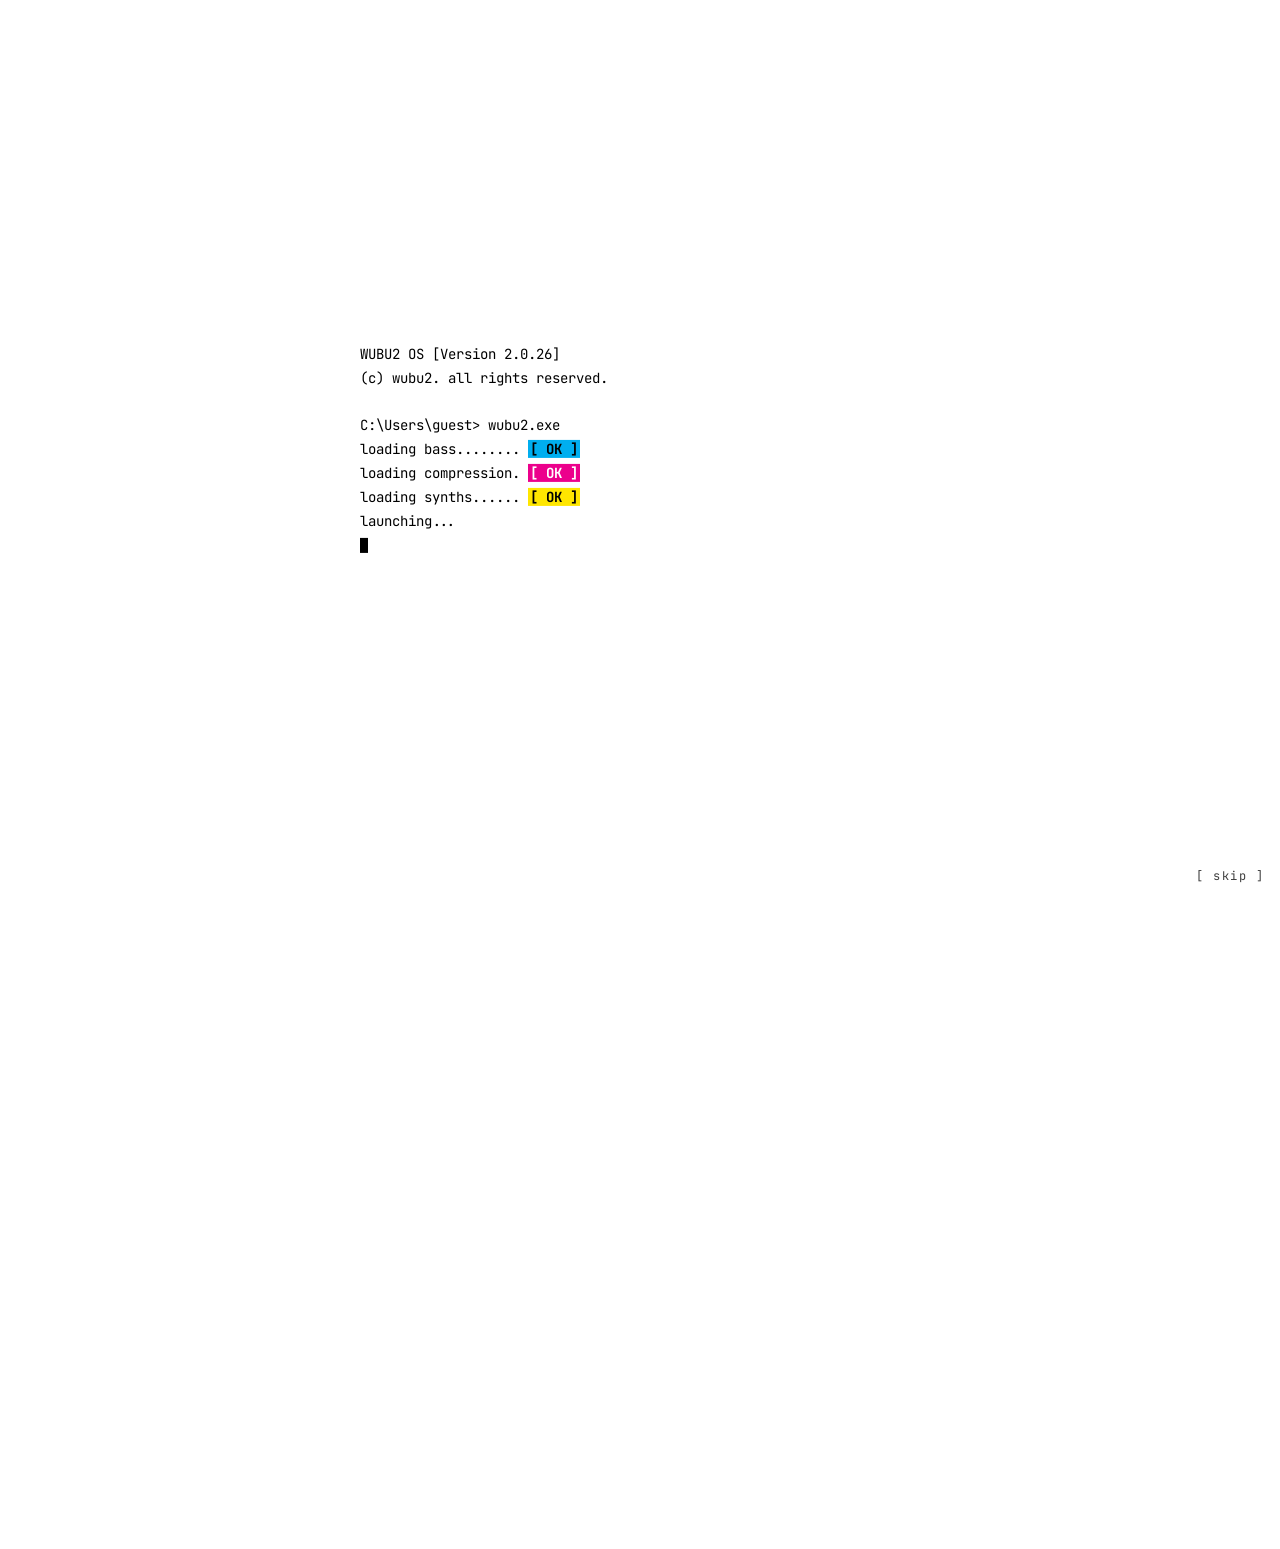
<file: index.html>
<!doctype html>
<html lang="en">
<head>
  <meta charset="utf-8">
  <meta name="viewport" content="width=device-width, initial-scale=1">
  <title>wubu2 // listen</title>
  <meta name="description" content="wubu2: music, streams and free packs.">
  <meta property="og:title" content="wubu2">
  <meta property="og:description" content="Hyperpop // IDM // Electronic from the UK.">
  <meta property="og:image" content="https://wubu2.me/assets/og-qr.jpg">
  <meta property="og:image:width" content="1200">
  <meta property="og:image:height" content="1200">
  <meta name="twitter:card" content="summary_large_image">
  <link rel="preconnect" href="https://fonts.googleapis.com">
  <link rel="preconnect" href="https://fonts.gstatic.com" crossorigin>
  <link href="https://fonts.googleapis.com/css2?family=Doto:wght@800&family=JetBrains+Mono:wght@400;700&display=swap" rel="stylesheet">
  <link rel="stylesheet" href="assets/style.css?v=22">
  <link rel="icon" href="assets/icon.png">
  <script>try{if(!sessionStorage.getItem("wubu2-booted")&&!matchMedia("(prefers-reduced-motion: reduce)").matches)document.documentElement.classList.add("booting")}catch(e){}</script>
</head>
<body>
  <canvas id="field" aria-hidden="true"></canvas>

  <div class="hud" aria-hidden="true">
    <span class="tl">SYS://WUBU2 v1.0</span>
    <span class="tr" id="hud-xy">X<b>0000</b> Y<b>0000</b></span>
    <span class="bl">C M Y K</span>
    <span class="br" id="hud-clock"></span>
  </div>

  <div class="ui">
    <nav class="top">
      <a href="index.html#listen" aria-current="page">Listen</a>
      <a href="free.html">Free stuff</a>
      <a href="about.html">About</a>
    </nav>

    <main>
      <section class="hero">
        <!-- LOGO: chrome render + live ASCII version (hover to reveal chrome) -->
        <div class="logo-wrap" id="logo">
          <img class="logo-img" src="assets/logo.webp?v=22" alt="wubu2" width="1000" height="832">
          <canvas class="logo-ascii" aria-hidden="true"></canvas>
        </div>
        <p class="tagline"><span data-type>welcome</span> <span class="cursor"></span></p>
      </section>

      <section class="win" id="listen" style="margin-top:48px">
        <div class="win-bar"><span>~/listen</span><span class="dots"><i></i><i></i><i></i></span></div>
        <div class="win-body">
          <p class="prompt" data-type>stream --all</p>
          <!-- STREAM LINKS (add YouTube Music here when it exists) -->
          <ul class="links" style="margin-top:10px">
            <li><a href="https://open.spotify.com/artist/0ZLpC4V1oYTazp7W3BVv4q" target="_blank" rel="noopener"><span>Spotify</span><span class="k">01 <span class="arrow">-&gt;</span></span></a></li>
            <li><a href="https://music.apple.com/gb/artist/wubu2/6814840714" target="_blank" rel="noopener"><span>Apple Music</span><span class="k">02 <span class="arrow">-&gt;</span></span></a></li>
            <li><a href="https://soundcloud.com/wubu2" target="_blank" rel="noopener"><span>SoundCloud</span><span class="k">03 <span class="arrow">-&gt;</span></span></a></li>
            <li><a href="https://wubu2.bandcamp.com/" target="_blank" rel="noopener"><span>Bandcamp</span><span class="k">04 <span class="arrow">-&gt;</span></span></a></li>
            <li><a href="https://www.deezer.com/us/artist/417757672" target="_blank" rel="noopener"><span>Deezer</span><span class="k">05 <span class="arrow">-&gt;</span></span></a></li>
          </ul>
          <p class="prompt" style="margin-top:22px">play --top</p>
          <iframe class="embed" title="wubu2 on Spotify" src="https://open.spotify.com/embed/artist/0ZLpC4V1oYTazp7W3BVv4q?theme=0" height="352" loading="lazy" allow="autoplay; clipboard-write; encrypted-media; fullscreen; picture-in-picture"></iframe>
        </div>
      </section>

      <p class="prompt" style="text-align:center">free packs, no email required: <a href="free.html" style="color:var(--m)">./free</a> <span class="cursor"></span></p>
    </main>

    <footer class="socials">
      <span class="lbl">socials:</span>
      <a href="https://www.instagram.com/_wubu2/" target="_blank" rel="noopener">Instagram</a>
      <a href="https://www.youtube.com/@wubu2" target="_blank" rel="noopener">YouTube</a>
    </footer>
  </div>

  <script src="assets/main.js?v=22"></script>
</body>
</html>
</file>
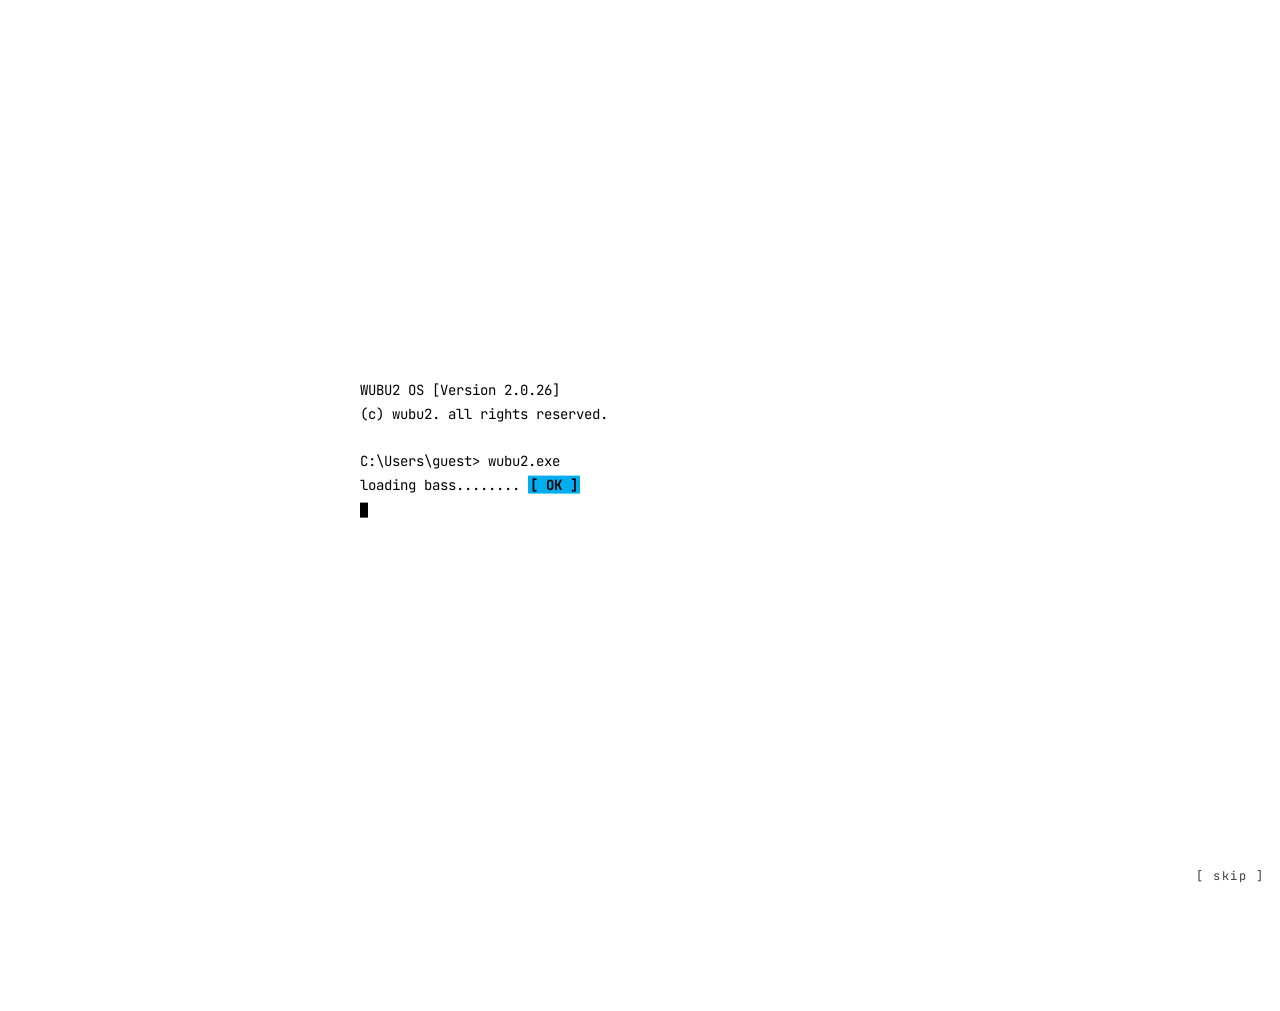
<file: about.html>
<!doctype html>
<html lang="en">
<head>
  <meta charset="utf-8">
  <meta name="viewport" content="width=device-width, initial-scale=1">
  <title>wubu2 // about</title>
  <meta name="description" content="About wubu2.">
  <meta property="og:title" content="wubu2">
  <meta property="og:description" content="Hyperpop // IDM // Electronic from the UK.">
  <meta property="og:image" content="https://wubu2.me/assets/og-qr.jpg">
  <meta property="og:image:width" content="1200">
  <meta property="og:image:height" content="1200">
  <meta name="twitter:card" content="summary_large_image">
  <link rel="preconnect" href="https://fonts.googleapis.com">
  <link rel="preconnect" href="https://fonts.gstatic.com" crossorigin>
  <link href="https://fonts.googleapis.com/css2?family=Doto:wght@800&family=JetBrains+Mono:wght@400;700&display=swap" rel="stylesheet">
  <link rel="stylesheet" href="assets/style.css?v=22">
  <link rel="icon" href="assets/icon.png">
  <script>try{if(!sessionStorage.getItem("wubu2-booted")&&!matchMedia("(prefers-reduced-motion: reduce)").matches)document.documentElement.classList.add("booting")}catch(e){}</script>
</head>
<body>
  <canvas id="field" aria-hidden="true"></canvas>

  <div class="hud" aria-hidden="true">
    <span class="tl">SYS://WUBU2/about</span>
    <span class="tr" id="hud-xy">X<b>0000</b> Y<b>0000</b></span>
    <span class="bl">C M Y K</span>
    <span class="br" id="hud-clock"></span>
  </div>

  <div class="ui">
    <nav class="top">
      <a href="index.html#listen">Listen</a>
      <a href="free.html">Free stuff</a>
      <a href="about.html" aria-current="page">About</a>
    </nav>

    <main>
      <h1 data-type>ABOUT</h1>
      <p class="prompt" style="margin-bottom:28px">cat bio.txt</p>

      <section class="win bio">
        <div class="win-bar"><span>~/bio.txt</span><span class="dots"><i></i><i></i><i></i></span></div>
        <div class="win-body">
          <img class="portrait" src="assets/wubu2.webp?v=22" alt="wubu2, rendered in ASCII characters on a cyan background" width="1000" height="1000">
          <p>wubu2 is an electronic music project from the United Kingdom. They mix hyperpop, IDM and other electronic genres into a blender and chug it every morning they wake up.</p>
          <dl class="kv" style="margin-top:22px">
            <dt>location</dt><dd>United Kingdom</dd>
            <dt>genre</dt><dd>hyperpop // IDM // electronic</dd>
            <dt>contents</dt><dd>bass // compression // synths</dd>
          </dl>
        </div>
      </section>
    </main>

    <footer class="socials">
      <span class="lbl">socials:</span>
      <a href="https://www.instagram.com/_wubu2/" target="_blank" rel="noopener">Instagram</a>
      <a href="https://www.youtube.com/@wubu2" target="_blank" rel="noopener">YouTube</a>
    </footer>
  </div>

  <script src="assets/main.js?v=22"></script>
</body>
</html>
</file>
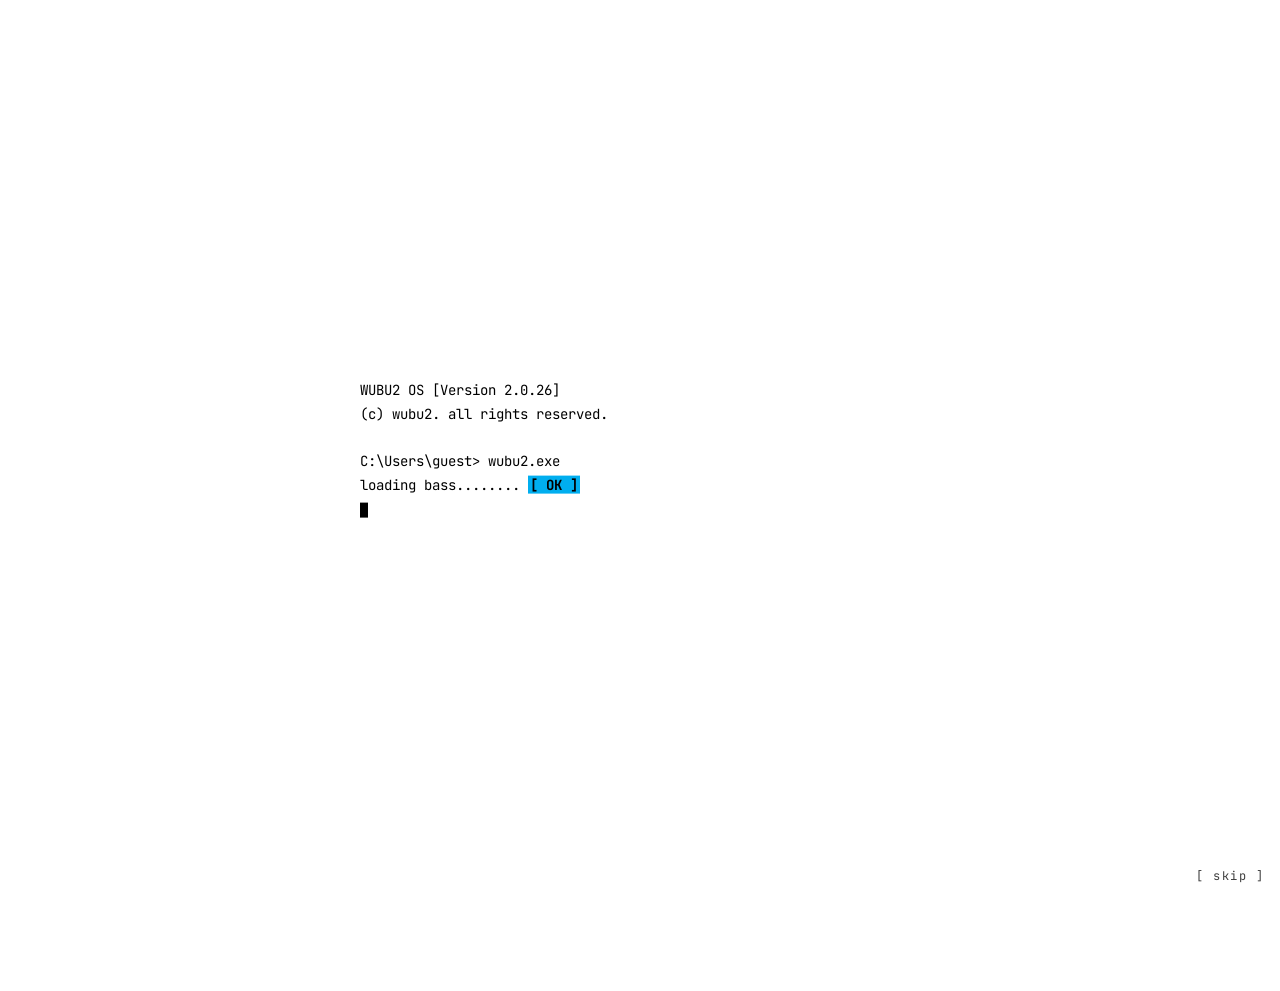
<file: free.html>
<!doctype html>
<html lang="en">
<head>
  <meta charset="utf-8">
  <meta name="viewport" content="width=device-width, initial-scale=1">
  <title>wubu2 // free stuff</title>
  <meta name="description" content="Free sample packs and presets from wubu2. No email required.">
  <meta property="og:title" content="wubu2">
  <meta property="og:description" content="Hyperpop // IDM // Electronic from the UK.">
  <meta property="og:image" content="https://wubu2.me/assets/og-qr.jpg">
  <meta property="og:image:width" content="1200">
  <meta property="og:image:height" content="1200">
  <meta name="twitter:card" content="summary_large_image">
  <link rel="preconnect" href="https://fonts.googleapis.com">
  <link rel="preconnect" href="https://fonts.gstatic.com" crossorigin>
  <link href="https://fonts.googleapis.com/css2?family=Doto:wght@800&family=JetBrains+Mono:wght@400;700&display=swap" rel="stylesheet">
  <link rel="stylesheet" href="assets/style.css?v=22">
  <link rel="icon" href="assets/icon.png">
  <script>try{if(!sessionStorage.getItem("wubu2-booted")&&!matchMedia("(prefers-reduced-motion: reduce)").matches)document.documentElement.classList.add("booting")}catch(e){}</script>
</head>
<body>
  <canvas id="field" aria-hidden="true"></canvas>

  <div class="hud" aria-hidden="true">
    <span class="tl">SYS://WUBU2/free</span>
    <span class="tr" id="hud-xy">X<b>0000</b> Y<b>0000</b></span>
    <span class="bl">C M Y K</span>
    <span class="br" id="hud-clock"></span>
  </div>

  <div class="ui">
    <nav class="top">
      <a href="index.html#listen">Listen</a>
      <a href="free.html" aria-current="page">Free stuff</a>
      <a href="about.html">About</a>
    </nav>

    <main>
      <h1 data-type>FREE_STUFF</h1>
      <p class="prompt" style="margin-bottom:28px">no email, no sign-up. just download.</p>

      <!-- PACKS: one <section class="win pack"> per pack, newest first.
           Zips live on GitHub Releases (github.com/markcastaldo/wubu2/releases), not in the repo. -->
      <section class="win pack" id="unvaulting">
        <div class="win-bar"><span>~/packs/001_unvaulting</span><span class="dots"><i></i><i></i><i></i></span></div>
        <div class="win-body">
          <div class="pack-grid">
            <img class="pack-cover" src="assets/unvaulting.webp?v=22" alt="UNVAULTING: Serum 2 preset pack cover" width="800" height="800" loading="lazy">
            <div class="pack-info">
              <p class="pack-id">001</p>
              <h2>UNVAULTING</h2>
              <p class="pack-meta">serum 2 // 27 presets // 9.0MB</p>
              <p class="pack-tags">
                <span class="tag c">11 BASS</span>
                <span class="tag m">8 LEADS</span>
                <span class="tag y">3 CHORDS</span>
                <span class="tag c">3 PLUCKS</span>
                <span class="tag m">2 PADS</span>
              </p>
              <a class="dl dl-big" href="https://github.com/markcastaldo/wubu2/releases/download/unvaulting/UNVAULTING.zip" download>./unvault</a>
              <p class="pack-note">needs Serum 2. unzip, then drop the folder into your Serum presets folder.</p>
            </div>
          </div>
          <details class="pack-ls">
            <summary><span class="prompt">ls UNVAULTING/</span></summary>
            <ul>
                <li>808 - IGNORANT.SerumPreset</li>
                <li>BASS - ANDROID PR0N.SerumPreset</li>
                <li>BASS - ANGY.SerumPreset</li>
                <li>BASS - BUFFER.SerumPreset</li>
                <li>BASS - CRUNCHY WOBBLER.SerumPreset</li>
                <li>BASS - GRIT.SerumPreset</li>
                <li>BASS - LAWN.SerumPreset</li>
                <li>BASS - SIDECHAINME.SerumPreset</li>
                <li>BASS PLUCK - WHUMMER.SerumPreset</li>
                <li>BASS PLUCK - XTREME KORG.SerumPreset</li>
                <li>CHORDS - NOISE KEYS.SerumPreset</li>
                <li>CHORDS - IDK.SerumPreset</li>
                <li>CHORDS - LOFI.SerumPreset</li>
                <li>LEAD - 2013.SerumPreset</li>
                <li>LEAD - LETS SLIDE.SerumPreset</li>
                <li>LEAD - NIGHTCITY.SerumPreset</li>
                <li>LEAD - RICO.SerumPreset</li>
                <li>LEAD - SLEUTH.SerumPreset</li>
                <li>LEAD - SLOWRISER.SerumPreset</li>
                <li>LEAD - WAKEUP.SerumPreset</li>
                <li>LEAD - WOKEN.SerumPreset</li>
                <li>PAD - ASMR TINGLES.SerumPreset</li>
                <li>PAD - BROADCAST.SerumPreset</li>
                <li>PLUCK - ISLAND.SerumPreset</li>
                <li>PLUCK - SAD.SerumPreset</li>
                <li>PLUCK - ZIPPER.SerumPreset</li>
                <li>REESE - CLASSIC.SerumPreset</li>
            </ul>
          </details>
        </div>
      </section>

      <section class="win news">
        <div class="win-bar"><span>~/newsletter (optional)</span><span class="dots"><i></i><i></i><i></i></span></div>
        <div class="win-body">
          <p>Totally optional. Drop your email if you want a heads-up when new packs and tracks land. Kept private, only used for these emails, unsubscribe in one click. <a href="privacy.html" style="color:var(--m)">privacy</a></p>
          <!-- NEWSLETTER: paste the Google Apps Script web app URL (ends in /exec) as action="..." -->
          <form method="post" action="https://script.google.com/macros/s/AKfycbxJYpeUSMUNJvBsbzvZsuB0dfsvAGyScxZChBJehgXfg42hbEikIMLccPSPleNT8ooK/exec">
            <input type="email" name="email" placeholder="you@domain.com" required aria-label="Email address">
            <input type="text" name="website" tabindex="-1" autocomplete="off" aria-hidden="true" style="position:absolute;left:-9999px;width:1px;height:1px">
            <button type="submit">SUBSCRIBE</button>
          </form>
          <p class="status" aria-live="polite"></p>
        </div>
      </section>
    </main>

    <footer class="socials">
      <span class="lbl">socials:</span>
      <a href="https://www.instagram.com/_wubu2/" target="_blank" rel="noopener">Instagram</a>
      <a href="https://www.youtube.com/@wubu2" target="_blank" rel="noopener">YouTube</a>
    </footer>
  </div>

  <script src="assets/main.js?v=22"></script>
</body>
</html>
</file>
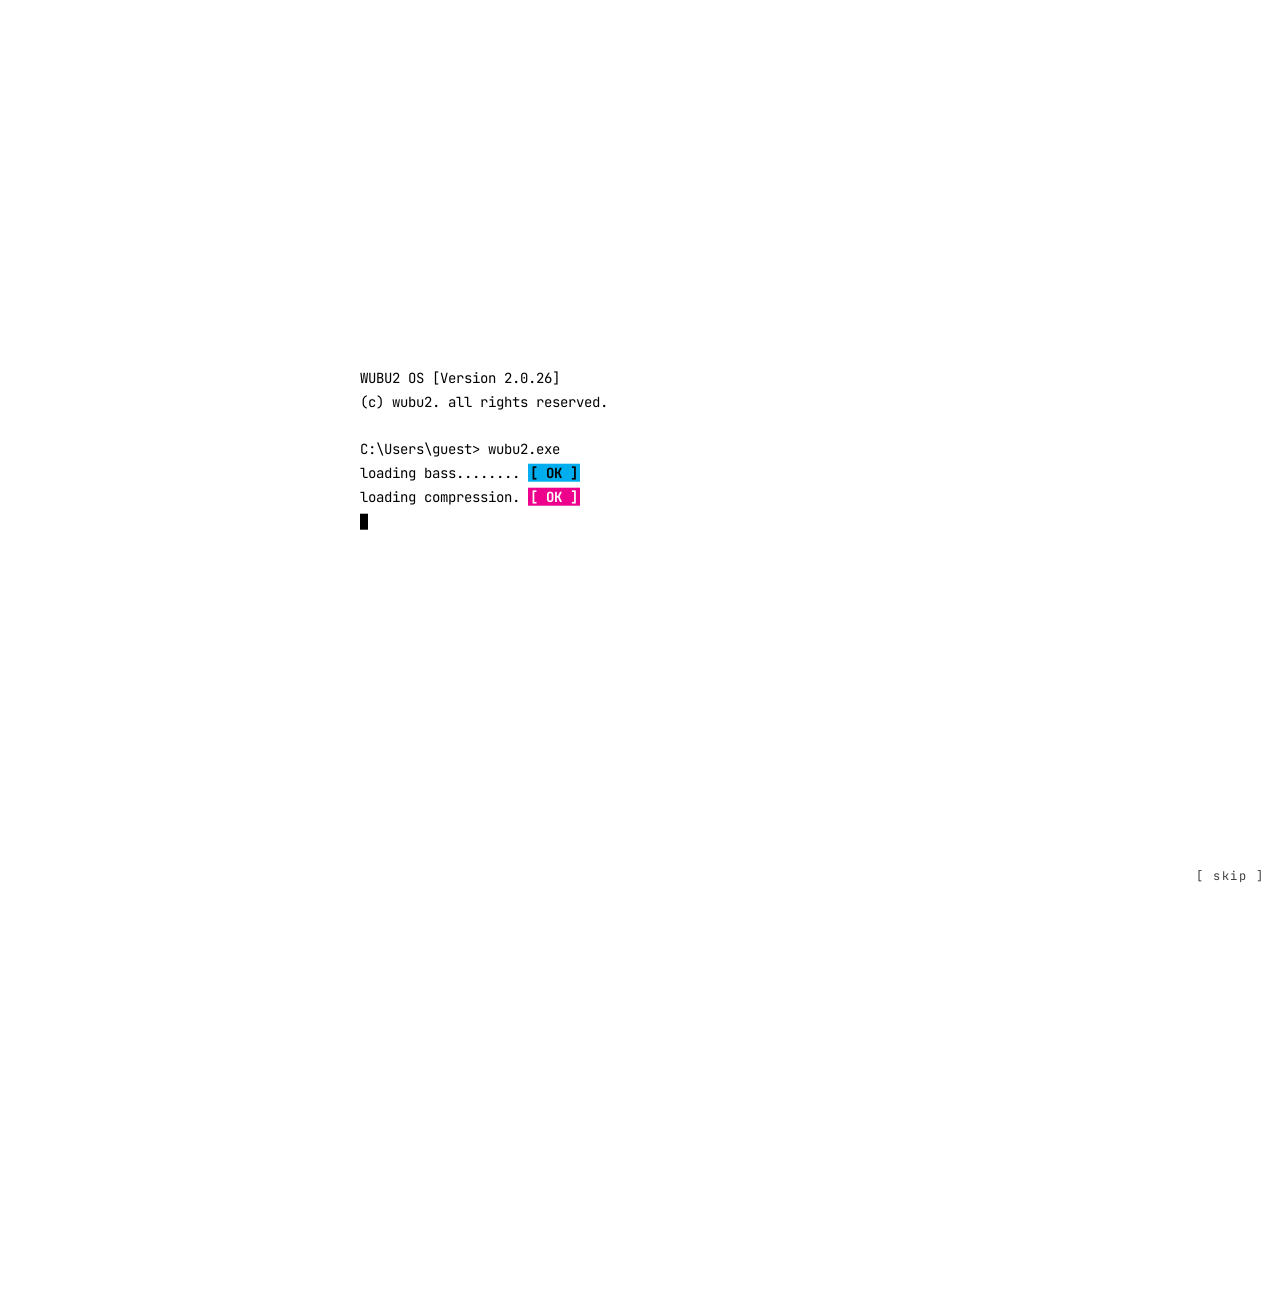
<file: privacy.html>
<!doctype html>
<html lang="en">
<head>
  <meta charset="utf-8">
  <meta name="viewport" content="width=device-width, initial-scale=1">
  <title>wubu2 // privacy</title>
  <meta name="description" content="What wubu2.me does with your data: the newsletter, and nothing else.">
  <meta name="robots" content="noindex">
  <link rel="preconnect" href="https://fonts.googleapis.com">
  <link rel="preconnect" href="https://fonts.gstatic.com" crossorigin>
  <link href="https://fonts.googleapis.com/css2?family=Doto:wght@800&family=JetBrains+Mono:wght@400;700&display=swap" rel="stylesheet">
  <link rel="stylesheet" href="assets/style.css?v=22">
  <link rel="icon" href="assets/icon.png">
  <script>try{if(!sessionStorage.getItem("wubu2-booted")&&!matchMedia("(prefers-reduced-motion: reduce)").matches)document.documentElement.classList.add("booting")}catch(e){}</script>
</head>
<body>
  <canvas id="field" aria-hidden="true"></canvas>

  <div class="hud" aria-hidden="true">
    <span class="tl">SYS://WUBU2/privacy</span>
    <span class="tr" id="hud-xy">X<b>0000</b> Y<b>0000</b></span>
    <span class="bl">C M Y K</span>
    <span class="br" id="hud-clock"></span>
  </div>

  <div class="ui">
    <nav class="top">
      <a href="index.html#listen">Listen</a>
      <a href="free.html">Free stuff</a>
      <a href="about.html">About</a>
    </nav>

    <main>
      <h1 data-type>PRIVACY</h1>
      <p class="prompt" style="margin-bottom:28px">cat privacy.txt // updated 13 Oct 2026</p>

      <section class="win bio">
        <div class="win-bar"><span>~/privacy.txt</span><span class="dots"><i></i><i></i><i></i></span></div>
        <div class="win-body">
          <p><b>short version:</b> the only personal data this site collects is your email address, and only if you sign up for the newsletter. it's used for one thing: telling you when new free packs and releases drop. no ads, no analytics, no tracking, never sold or shared.</p>

          <h2>who we are</h2>
          <p>wubu2, an electronic music project based in the United Kingdom. we're the data controller for the newsletter. contact: <a href="mailto:wubu2music@duck.com">wubu2music@duck.com</a></p>

          <h2>the newsletter</h2>
          <dl class="kv" style="margin-bottom:14px">
            <dt>what</dt><dd>your email address, when you signed up, when you confirmed, and the wording you agreed to (so we can show you gave consent)</dd>
            <dt>why</dt><dd>to email you about new wubu2 free packs and releases. nothing else</dd>
            <dt>legal basis</dt><dd>your consent (UK GDPR art. 6(1)(a)). you sign up, then confirm by clicking a link in an email. nobody is added without that click</dd>
            <dt>where</dt><dd>a private Google Sheet in wubu2's Google account. emails are sent with Gmail. Google may store data outside the UK (e.g. the US) under its own data protection safeguards</dd>
            <dt>how long</dt><dd>until you unsubscribe. then your address is deleted from the list. sign-ups that are never confirmed are deleted after 30 days</dd>
            <dt>tracking</dt><dd>none. no open tracking, no click tracking, no pixels</dd>
          </dl>
          <p>to leave: click unsubscribe at the bottom of any email, or use the unsubscribe button your mail app shows next to the sender. one click, done.</p>

          <h2>your rights</h2>
          <p>you can ask what we hold about you, ask us to fix or delete it, or withdraw your consent at any time. email <a href="mailto:wubu2music@duck.com">wubu2music@duck.com</a> and we'll sort it within a month. if you're not happy with how we handle your data, you can complain to the Information Commissioner's Office: <a href="https://ico.org.uk/make-a-complaint/" target="_blank" rel="noopener">ico.org.uk</a></p>

          <h2>the website</h2>
          <p>no cookies of our own, no analytics. your browser keeps one temporary note (in session storage, never sent anywhere) so the intro animation only plays once per visit. the site is hosted on GitHub Pages, which logs IP addresses for security. fonts load from Google Fonts. the Spotify player on the home page comes from Spotify and follows Spotify's privacy policy. free pack downloads come from GitHub.</p>
        </div>
      </section>
    </main>

    <footer class="socials">
      <span class="lbl">socials:</span>
      <a href="https://www.instagram.com/_wubu2/" target="_blank" rel="noopener">Instagram</a>
      <a href="https://www.youtube.com/@wubu2" target="_blank" rel="noopener">YouTube</a>
    </footer>
  </div>

  <script src="assets/main.js?v=22"></script>
</body>
</html>
</file>
<file: assets/style.css>
/* ==========================================================
   terminalcore // monochrome + CMYK pops
   ========================================================== */
:root {
  --bg: #ffffff;
  --fg: #000000;
  --dim: #3f3f3f;
  --faint: #00000030;
  --c: #00aeef;  /* cyan    */
  --m: #ec008c;  /* magenta */
  --y: #ffe600;  /* yellow  */
  --k: #000000;  /* key     */
  --mono: "JetBrains Mono", ui-monospace, Menlo, Consolas, monospace;
  --dot: "Doto", "JetBrains Mono", monospace;
}

* { box-sizing: border-box; margin: 0; padding: 0; }

html, body { height: 100%; }

body {
  background: var(--bg);
  color: var(--fg);
  font-family: var(--mono);
  font-size: 14px;
  line-height: 1.6;
  overflow-x: hidden;
  cursor: crosshair;
  -webkit-font-smoothing: antialiased;
}

::selection { background: var(--m); color: var(--k); }

a { color: inherit; text-decoration: none; }

/* ---------- parallax layers ---------- */
#field {
  position: fixed;
  inset: -40px;
  width: calc(100% + 80px);
  height: calc(100% + 80px);
  z-index: 0;
  pointer-events: none;
  will-change: transform;
}

.hud {
  position: fixed;
  inset: 0;
  z-index: 1;
  pointer-events: none;
  font-size: 11px;
  color: var(--dim);
  will-change: transform;
}
.hud span { position: absolute; letter-spacing: .08em; }
.hud .tl { top: 16px; left: 16px; }
.hud .tr { top: 16px; right: 16px; text-align: right; }
.hud .bl { bottom: 16px; left: 16px; }
.hud .br { bottom: 16px; right: 16px; text-align: right; }
.hud .tr b { color: var(--m); font-weight: 400; }

/* scanlines + vignette */
body::after {
  content: "";
  position: fixed;
  inset: 0;
  z-index: 5;
  pointer-events: none;
  background:
    repeating-linear-gradient(to bottom, rgba(0,0,0,.03) 0 1px, transparent 1px 3px),
    radial-gradient(ellipse at center, transparent 55%, rgba(0,0,0,.12) 100%);
}

.ui {
  position: relative;
  z-index: 2;
  min-height: 100vh;
  display: flex;
  flex-direction: column;
  will-change: transform;
}

/* ---------- nav ---------- */
nav.top {
  display: flex;
  justify-content: center;
  gap: 8px;
  padding: 48px 16px 0;
  flex-wrap: wrap;
}
nav.top a {
  padding: 4px 10px;
  color: var(--dim);
  letter-spacing: .12em;
  text-transform: uppercase;
  font-size: 12px;
  transition: color .15s, background .15s;
}
nav.top a::before { content: "[ "; }
nav.top a::after  { content: " ]"; }
nav.top a:hover { color: var(--bg); background: var(--fg); }
nav.top a[aria-current="page"] { color: var(--fg); }
nav.top a[aria-current="page"]::before { content: "[*"; color: var(--m); }
nav.top a[aria-current="page"]:hover { color: var(--bg); }

main {
  flex: 1;
  width: 100%;
  max-width: 760px;
  margin: 0 auto;
  padding: 40px 16px 80px;
}

/* ---------- terminal window ---------- */
.win {
  border: 1px solid var(--faint);
  background: rgba(255,255,255,.96);
  margin-bottom: 28px;
}
.win-bar {
  display: flex;
  justify-content: space-between;
  padding: 6px 12px;
  border-bottom: 1px solid var(--faint);
  font-size: 11px;
  color: var(--dim);
  letter-spacing: .1em;
  text-transform: uppercase;
}
.win-bar .dots i {
  display: inline-block;
  width: 7px; height: 7px;
  margin-left: 6px;
  border-radius: 50%;
}
.win-bar .dots i:nth-child(1) { background: var(--c); }
.win-bar .dots i:nth-child(2) { background: var(--m); }
.win-bar .dots i:nth-child(3) { background: var(--y); }
.win-body { padding: 20px; }

.prompt { color: var(--dim); }
.prompt::before { content: "> "; color: var(--c); }

.cursor {
  display: inline-block;
  width: .6em; height: 1.1em;
  background: var(--fg);
  vertical-align: text-bottom;
  animation: blink 1s steps(1) infinite;
}
@keyframes blink { 50% { opacity: 0; } }

/* ---------- logo / hero ---------- */
.hero { text-align: center; padding-top: 4vh; }
.logo {
  display: block;
  width: min(420px, 80vw);
  height: auto;
  margin: 0 auto 18px;
  image-rendering: pixelated;
}
.tagline {
  font-size: 12px;
  letter-spacing: .3em;
  color: var(--dim);
  text-transform: uppercase;
}
.tagline em { font-style: normal; color: var(--m); }

h1, h2 {
  font-family: var(--dot);
  font-weight: 800;
  letter-spacing: .04em;
  line-height: 1;
}
h1 { font-size: clamp(40px, 9vw, 72px); margin-bottom: 12px; }
h2 { font-size: 28px; margin-bottom: 14px; }

/* ---------- link list (stream / packs) ---------- */
.links { list-style: none; }
.links li { border-bottom: 1px dashed var(--faint); }
.links li:last-child { border-bottom: 0; }
.links a {
  display: flex;
  justify-content: space-between;
  align-items: baseline;
  gap: 12px;
  padding: 11px 6px;
  transition: background .12s, color .12s, padding .12s;
}
.links a .k { color: var(--dim); font-size: 11px; letter-spacing: .1em; }
.links a .arrow { color: var(--dim); }
.links a:hover { padding-left: 14px; background: var(--fg); color: var(--k); }
.links a:hover .k, .links a:hover .arrow { color: var(--k); }
.links li:nth-child(3n+1) a:hover { background: var(--c); }
.links li:nth-child(3n+2) a:hover { background: var(--m); }
.links li:nth-child(3n+3) a:hover { background: var(--y); }

/* ---------- packs table ---------- */
.packs { width: 100%; border-collapse: collapse; font-size: 13px; }
.packs th {
  text-align: left;
  font-weight: 400;
  font-size: 11px;
  color: var(--dim);
  letter-spacing: .1em;
  text-transform: uppercase;
  padding: 0 8px 8px;
  border-bottom: 1px solid var(--faint);
}
.packs td { padding: 12px 8px; border-bottom: 1px dashed var(--faint); vertical-align: top; }
.packs tr:last-child td { border-bottom: 0; }
.packs td.id { color: var(--dim); }
.packs .tag {
  display: inline-block;
  font-size: 10px;
  padding: 0 5px;
  letter-spacing: .08em;
  color: var(--k);
}
.tag.c { background: var(--c); }
.tag.m { background: var(--m); }
.tag.y { background: var(--y); }
.packs .desc { display: block; color: var(--dim); font-size: 12px; }
.dl {
  white-space: nowrap;
  color: var(--fg);
  border: 1px solid var(--fg);
  padding: 2px 8px;
  font-size: 12px;
  transition: background .12s, color .12s;
}
.dl:hover { background: var(--y); border-color: var(--y); color: var(--k); }

@media (max-width: 560px) {
  .packs th.hide-sm, .packs td.hide-sm { display: none; }
}

/* ---------- newsletter ---------- */
.news p { color: var(--dim); margin-bottom: 14px; }
.news form { display: flex; gap: 0; border: 1px solid var(--dim); }
.news input {
  flex: 1;
  min-width: 0;
  background: transparent;
  border: 0;
  color: var(--fg);
  font: inherit;
  padding: 10px 12px;
  outline: none;
}
.news input::placeholder { color: var(--dim); }
.news button {
  background: var(--fg);
  color: var(--bg);
  border: 0;
  font: inherit;
  padding: 0 16px;
  cursor: pointer;
  letter-spacing: .1em;
}
.news button:hover { background: var(--m); color: var(--bg); }
.news .status { margin-top: 10px; font-size: 12px; color: var(--c); min-height: 1.2em; }

/* ---------- about ---------- */
.bio p { margin-bottom: 14px; }
.bio p:last-child { margin-bottom: 0; }
.ascii-portrait {
  font-size: 9px;
  line-height: 1.05;
  color: var(--dim);
  white-space: pre;
  overflow: hidden;
  margin-bottom: 18px;
}
.kv { display: grid; grid-template-columns: max-content 1fr; gap: 4px 18px; font-size: 13px; }
.kv dt { color: var(--dim); }

/* ---------- footer / socials ---------- */
footer.socials {
  display: flex;
  justify-content: center;
  flex-wrap: wrap;
  gap: 4px 22px;
  padding: 0 16px 56px;
  font-size: 12px;
  letter-spacing: .12em;
  text-transform: uppercase;
}
footer.socials .lbl { color: var(--m); font-weight: 700; background: rgba(255,255,255,.85); text-shadow: 0 0 3px #fff, 0 0 6px #fff, 0 0 10px #fff; }
footer.socials .lbl::before { content: ">"; }
footer.socials a { color: var(--dim); transition: color .12s; }
footer.socials a:hover:nth-of-type(3n+1) { color: var(--c); }
footer.socials a:hover:nth-of-type(3n+2) { color: var(--m); }
footer.socials a:hover:nth-of-type(3n+3) { color: var(--fg); background: var(--y); }

/* ---------- boot typing ---------- */
[data-type] { visibility: hidden; }
[data-type].typed { visibility: visible; }

@media (prefers-reduced-motion: reduce) {
  .cursor { animation: none; }
}

@media (max-width: 560px) {
  .hud .tr, .hud .br { display: none; }
  nav.top { padding-top: 44px; }
}

.embed {
  display: block;
  width: 100%;
  border: 0;
  border-radius: 0;
  margin-top: 10px;
  filter: grayscale(1) contrast(1.05);
  transition: filter .3s;
}
.embed:hover { filter: none; }

.portrait {
  display: block;
  width: 100%;
  max-width: 420px;
  height: auto;
  margin: 0 auto 20px;
  border: 1px solid var(--fg);
}

/* ---------- hero logo: ASCII + chrome lens ---------- */
.logo-wrap {
  position: relative;
  width: min(440px, 80vw);
  aspect-ratio: 1000 / 832;
  margin: 0 auto 22px;
  cursor: pointer;
}
.logo-wrap .logo-img,
.logo-wrap .logo-ascii {
  position: absolute;
  inset: 0;
  width: 100%;
  height: 100%;
  transition: opacity .35s;
}
.logo-wrap .logo-img { opacity: 0; } /* source for the canvas; the lens is drawn in JS */

/* ---------- boot screen ---------- */
html.booting body { overflow: hidden; }
html.booting .ui, html.booting .hud, html.booting #field { opacity: 0; }
.ui, .hud, #field { transition: opacity .6s; }

#boot {
  position: fixed;
  inset: 0;
  z-index: 100;
  background: #fff;
  display: grid;
  place-items: center;
  transition: opacity .5s, filter .5s;
}
#boot.out { opacity: 0; filter: blur(6px); pointer-events: none; }
.boot-term {
  position: absolute;
  top: 50%; left: 50%;
  transform: translate(-50%, -50%);
  width: min(560px, calc(100vw - 32px));
  font: 14px/1.7 var(--mono);
  color: #000;
  white-space: pre-wrap;
  transition: opacity .25s;
}
.boot-term::after {
  content: "";
  display: inline-block;
  width: .6em; height: 1.1em;
  background: #000;
  vertical-align: text-bottom;
  animation: blink 1s steps(1) infinite;
}
.boot-term.gone { opacity: 0; }
.boot-term .ok { font-weight: 700; padding: 0 2px; color: #000; }
.boot-term .ok.c { background: var(--c); }
.boot-term .ok.m { background: var(--m); color: #fff; }
.boot-term .ok.y { background: var(--y); }
.boot-video {
  width: min(100vw, 177.78vh);
  height: auto;
  opacity: 0;
  transition: opacity .3s;
}
.boot-video.on { opacity: 1; }
.boot-skip {
  position: absolute;
  right: 16px; bottom: 16px;
  background: none;
  border: 0;
  font: 12px var(--mono);
  letter-spacing: .12em;
  color: var(--dim);
  cursor: pointer;
}
.boot-skip:hover { color: #000; background: var(--y); }

/* readability: text that sits directly on the ASCII field gets a white halo */
nav.top a, .tagline, main > .prompt, main > h1, .hud, footer.socials a {
  text-shadow: 0 0 3px #fff, 0 0 6px #fff, 0 0 10px #fff;
}
nav.top a, footer.socials a { background: rgba(255,255,255,.85); }
nav.top a:hover { text-shadow: none; }

/* ---------- pack cards ---------- */
.pack-grid { display: grid; grid-template-columns: minmax(0, 260px) 1fr; gap: 24px; align-items: start; }
.pack-cover { width: 100%; height: auto; display: block; border: 1px solid var(--fg); }
.pack-id { color: var(--dim); font-size: 11px; letter-spacing: .1em; margin-bottom: 6px; }
.pack-info h2 { font-size: clamp(28px, 6vw, 38px); margin-bottom: 8px; }
.pack-meta { color: var(--dim); font-size: 12px; letter-spacing: .08em; text-transform: uppercase; margin-bottom: 12px; }
.pack-tags { display: flex; flex-wrap: wrap; gap: 6px; margin-bottom: 20px; }
.pack-tags .tag { display: inline-block; font-size: 10px; padding: 1px 6px; letter-spacing: .08em; color: var(--k); }
.pack-tags .tag.m { color: #fff; }
.dl-big { display: inline-block; font-size: 14px; padding: 8px 18px; letter-spacing: .06em; }
.pack-note { margin-top: 12px; font-size: 12px; color: var(--dim); }
.pack-ls { margin-top: 20px; border-top: 1px dashed var(--faint); padding-top: 14px; }
.pack-ls summary { cursor: pointer; list-style: none; font-size: 13px; }
.pack-ls summary::-webkit-details-marker { display: none; }
.pack-ls summary::after { content: " [+]"; color: var(--dim); }
.pack-ls[open] summary::after { content: " [-]"; }
.pack-ls ul { list-style: none; columns: 2 220px; column-gap: 24px; margin-top: 10px; font-size: 12px; }
.pack-ls li { padding: 2px 0; break-inside: avoid; }
@media (max-width: 560px) { .pack-grid { grid-template-columns: 1fr; } }
</file>
